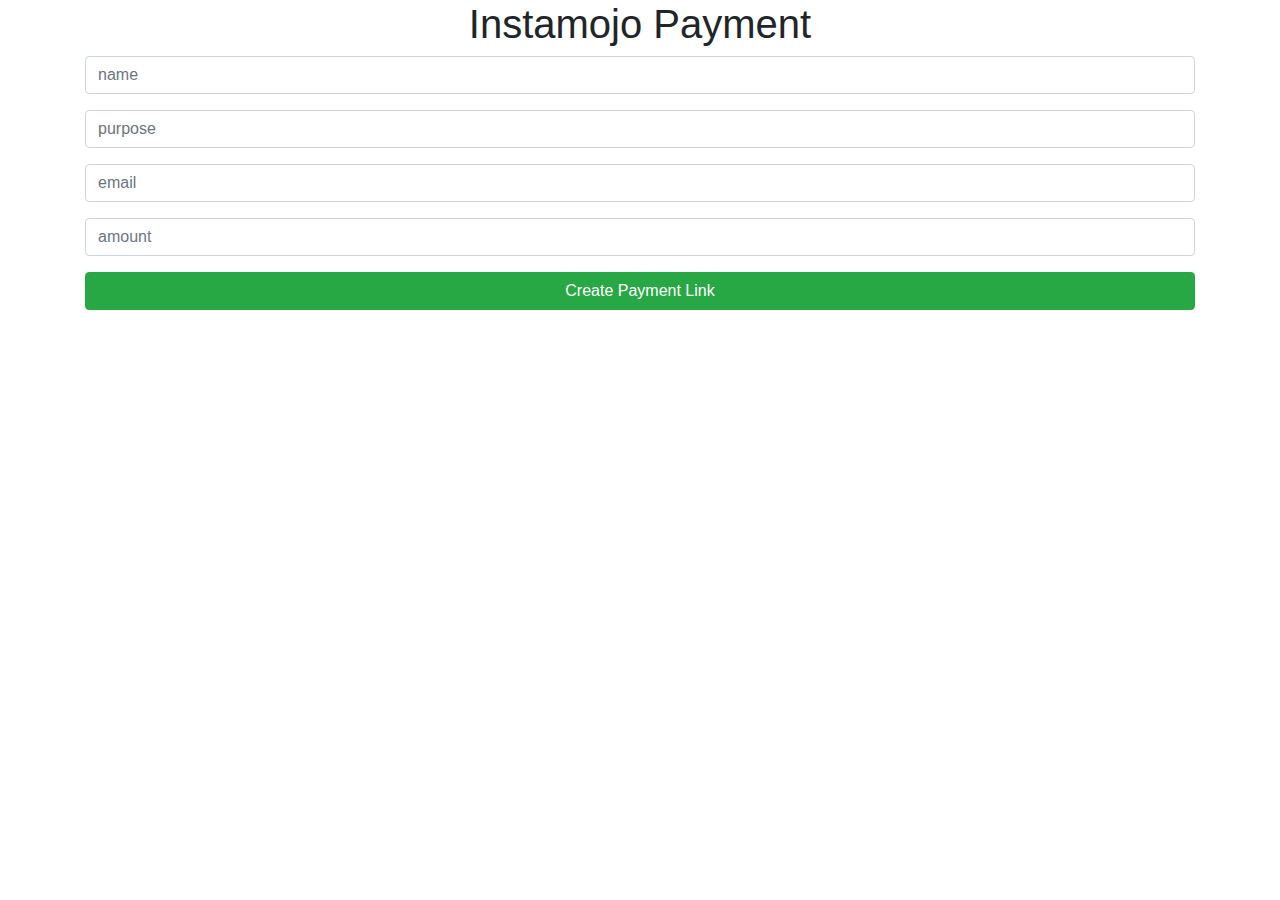
<file: template/form.html>
<!DOCTYPE html>
<html>
  <head>
    <title>Instamojo Payment Integration in Python</title>
    <link
      rel="stylesheet"
      href="https://stackpath.bootstrapcdn.com/bootstrap/4.3.1/css/bootstrap.min.css"
    />
  </head>
  <body>
    <div class="container">
      <h1 class="text-center">Instamojo Payment</h1>
      <form action="/pay" method="POST">
        <div class="form-group">
          <input
            type="text"
            class="form-control"
            required
            name="name"
            placeholder="name"
          />
        </div>
        <div class="form-group">
            <input
              type="text"
              class="form-control"
              required
              name="purpose"
              placeholder="purpose"
            />
          </div>
        <div class="form-group">
          <input
            type="email"
            class="form-control"
            required
            name="email"
            placeholder="email"
          />
        </div>
        <div class="form-group">
            <input
              type="number"
              class="form-control"
              required
              name="amount"
              placeholder="amount"
            />
          </div>
        <div class="form-group">
            <button class="btn btn-success btn-block">
                Create Payment Link
            </button>
        </div>
      </form>
    </div>
  </body>
  <script src="https://ajax.googleapis.com/ajax/libs/jquery/3.4.1/jquery.min.js"></script>
</html>
</file>
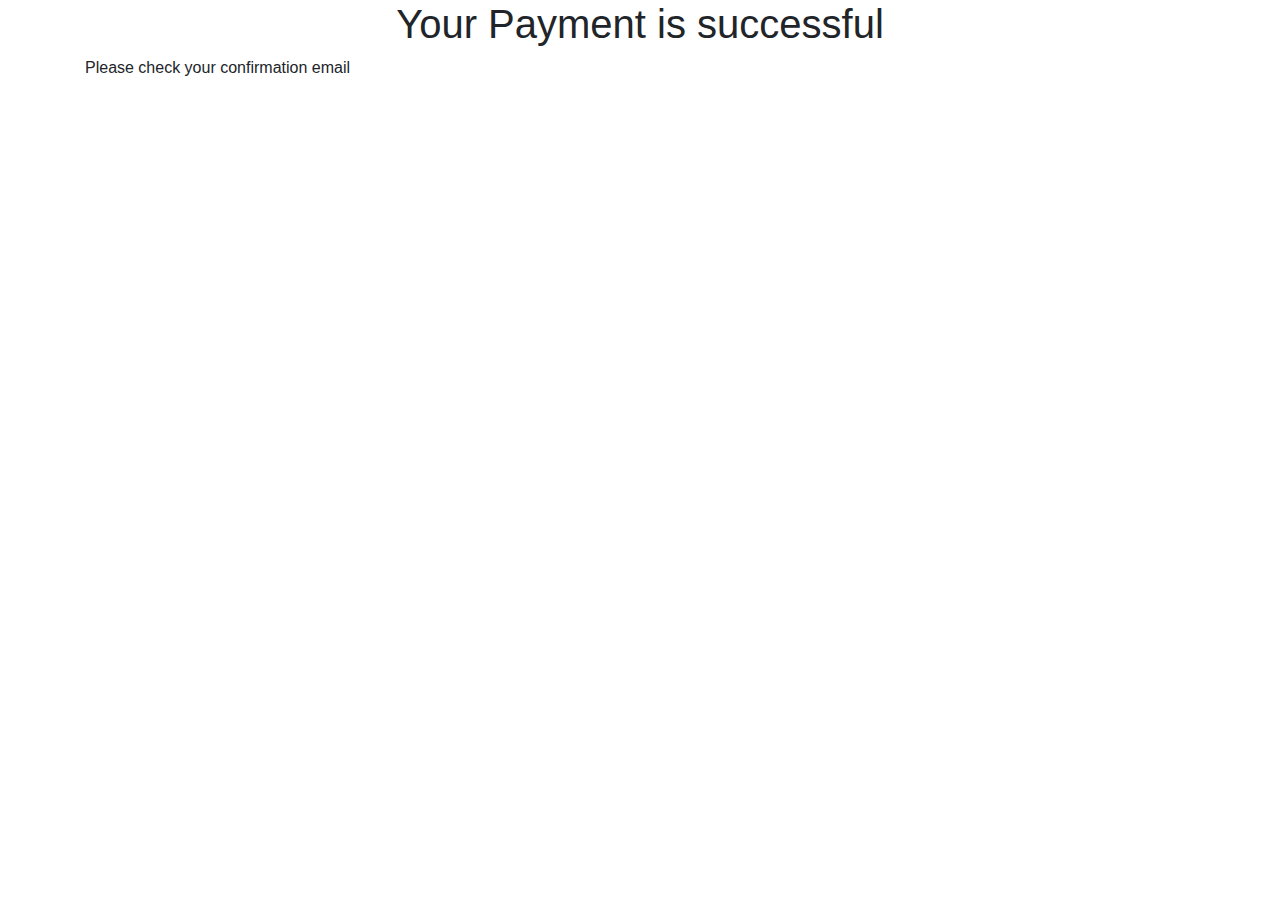
<file: template/success.html>
<!DOCTYPE html>
<html>
  <head>
    <title>Instamojo Payment Gateway in Python</title>
    <link
      rel="stylesheet"
      href="https://stackpath.bootstrapcdn.com/bootstrap/4.3.1/css/bootstrap.min.css"
    />
  </head>
  <body>
      <div class="container">
          <h1 class="text-center">
              Your Payment is successful
          </h1>
          <p>Please check your confirmation email</p>
      </div>
</body>
  <script src="https://ajax.googleapis.com/ajax/libs/jquery/3.4.1/jquery.min.js"></script>
</html>
</file>
